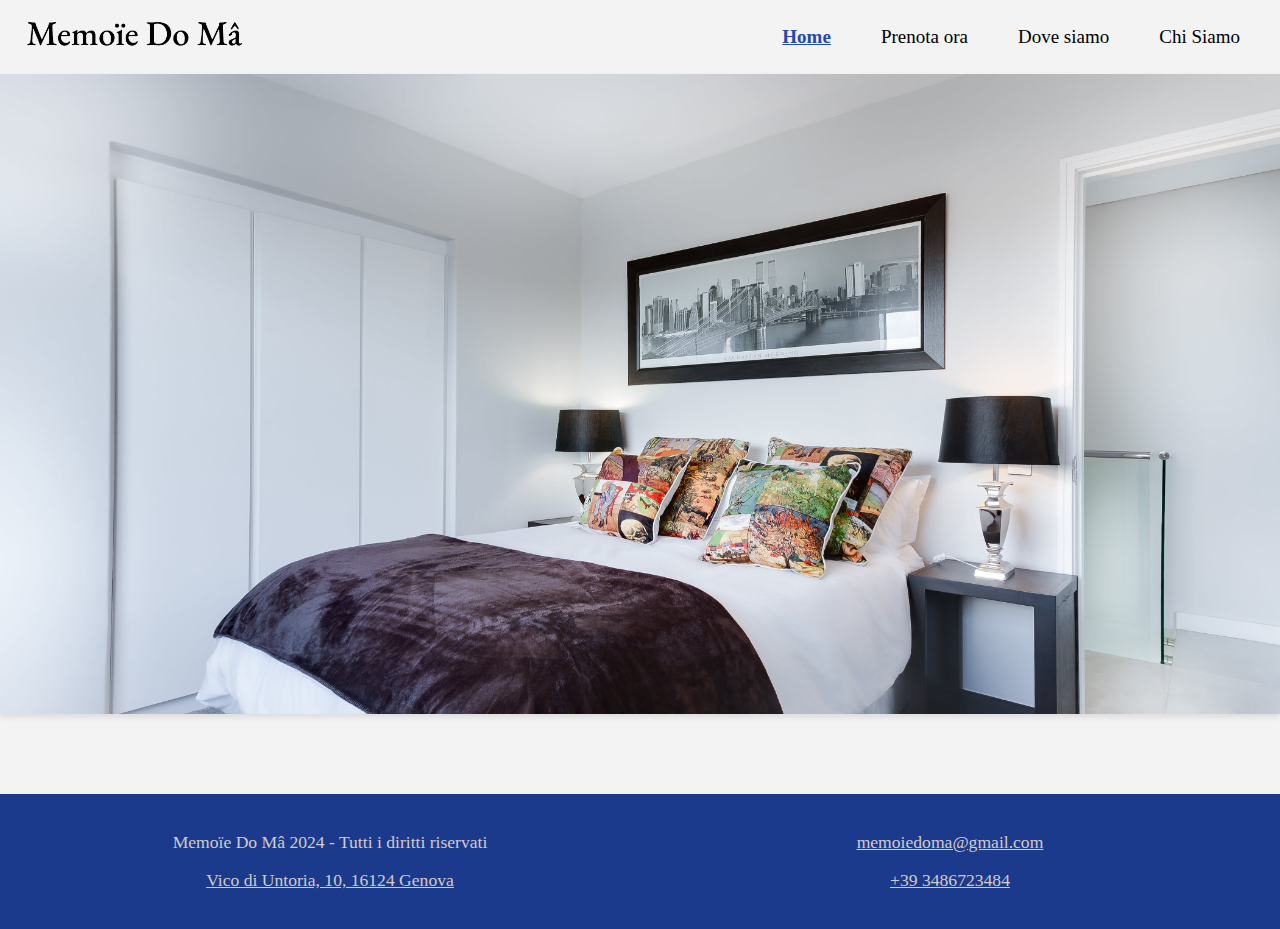
<file: index.html>
<!DOCTYPE html>
<html lang="it">

<head>
  <meta charset="UTF-8">
  <meta name="viewport" content="width=device-width, initial-scale=1.0">
  <title>Memoïe do Mä - IN COSTRUZIONE</title>
  <link rel="stylesheet" href="styleHome.css">
  <!-- Aggiungi altri collegamenti CSS o fogli di stile necessari -->
</head>

<body>
  <!-- Header -->
  <header>
      <div id="header-content">
        <a href="Home.html"><img src="Risorse/Logo.png" id="Logo" style="max-height: 40px; width: auto;"></a>
          <nav id="menu">
              <a href="index.html" id="linkHome" style="text-decoration: underline; font-weight: bold; color: rgb(35, 73, 176)">Home</a>
              <a href="PrenotaOra.html" id="linkPrenotaOra">Prenota ora</a>
              <a href="DoveSiamo.html" id="linkDoveSiamo">Dove siamo</a>
              <a href="Contattaci.html" id="linkContattaci">Chi Siamo</a>
          </nav>
      </div>
  </header>

  <!-- Contenuto principale -->
  <main>
      <div class="slideshow-container">
          <div class="mySlides">
            <img src="Risorse/Slide1.jpeg">
          </div>
      
          <div class="mySlides">
              <img src="Risorse/Slide2.jpeg">
          </div>
      
          <div class="mySlides">
              <img src="Risorse/Slide3.jpeg">
          </div>
      </div>
  </main>

  <!-- Footer -->
  <footer>
      <div style="display: flex;">
          <div style="flex: 1;" >
              <p>Memoïe Do Mâ 2024 - Tutti i diritti riservati</p>
              <a href="https://www.google.com/maps?q=Vico+di+Untoria+10,+16124+Genova" target="_blank" class="InfoFooter">Vico di Untoria, 10, 16124 Genova</a>
          </div>
          <div style="flex: 1;" >
              <p><a href="mailto:memoiedoma@gmail.com" class="InfoFooter">memoiedoma@gmail.com</a></p>
              <p><a href="tel:+393486723484" class="InfoFooter">+39 3486723484</a></p>
          </div>
    </div>
  </footer>

  <!-- Aggiungi script JavaScript se necessario -->
  <script src="script.js"></script>
</body>
</html>
</file>
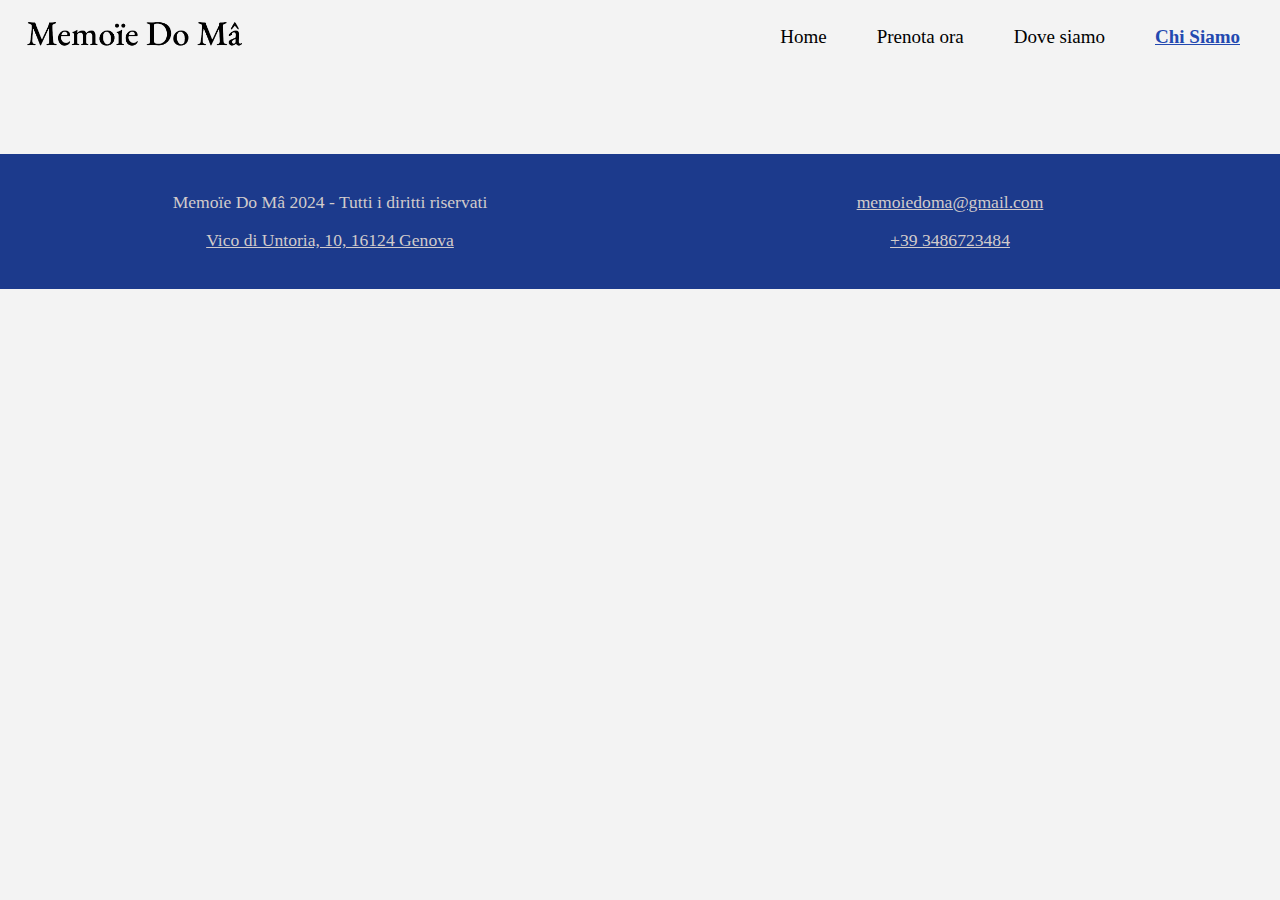
<file: Contattaci.html>
<!DOCTYPE html>
<html lang="it">

<head>
  <meta charset="UTF-8">
  <meta name="viewport" content="width=device-width, initial-scale=1.0">
  <title>Memoïe do Mä</title>
  <link rel="stylesheet" href="styleHome.css">
  <!-- Aggiungi altri collegamenti CSS o fogli di stile necessari -->
</head>

<body>
  <!-- Header -->
  <header>
      <div id="header-content">
        <a href="Home.html"><img src="Risorse/Logo.png" id="Logo" style="max-height: 40px; width: auto;"></a>
          <nav id="menu">
              <a href="index.html" id="linkHome">Home</a>
              <a href="PrenotaOra.html" id="linkPrenotaOra">Prenota ora</a>
              <a href="DoveSiamo.html" id="linkDoveSiamo">Dove siamo</a>
              <a href="Contattaci.html" id="linkContattaci" style="text-decoration: underline; font-weight: bold; color: rgb(35, 73, 176)">Chi Siamo</a>
          </nav>
      </div>
  </header>
  <!-- Contenuto principale -->
 

  <!-- Footer -->
  <footer>
    <div style="display: flex;">
      <div style="flex: 1;" >
        <p>Memoïe Do Mâ 2024 - Tutti i diritti riservati</p>
        <a href="https://www.google.com/maps?q=Vico+di+Untoria+10,+16124+Genova" target="_blank" class="InfoFooter">Vico di Untoria, 10, 16124 Genova</a>
      </div>
      <div style="flex: 1;" >
        <p><a href="mailto:memoiedoma@gmail.com" class="InfoFooter">memoiedoma@gmail.com</a></p>
        <p><a href="tel:+393486723484" class="InfoFooter">+39 3486723484</a></p>
      </div>
    </div>
  </footer>

  <!-- Aggiungi script JavaScript se necessario -->
  <script src="script.js"></script>
</body>
</html>
</file>
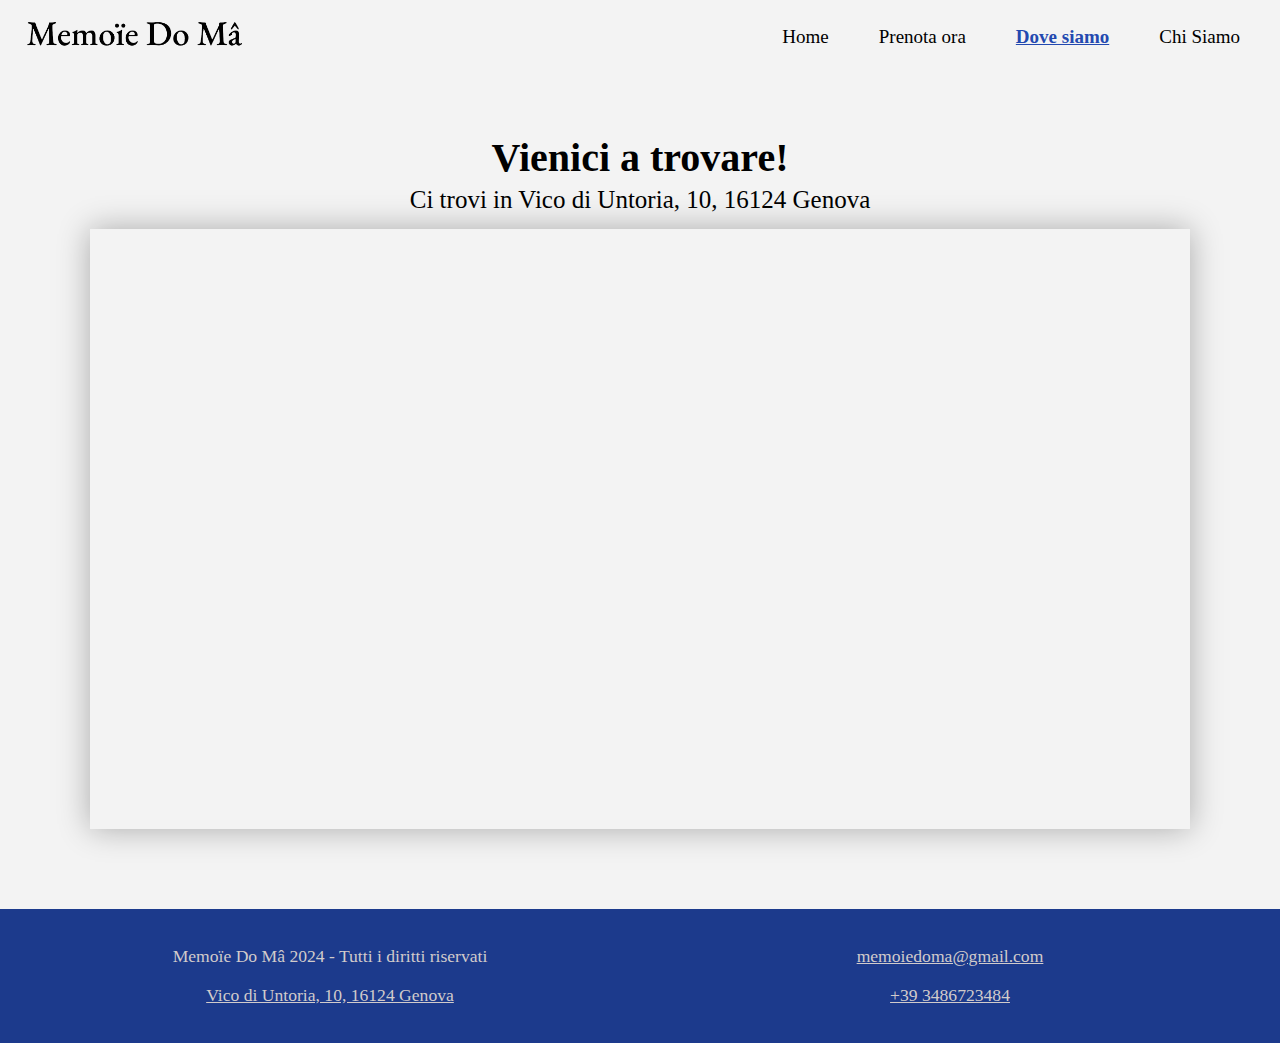
<file: DoveSiamo.html>
<!DOCTYPE html>
<html lang="it">

<head>
  <meta charset="UTF-8">
  <meta name="viewport" content="width=device-width, initial-scale=1.0">
  <title>Memoïe do Mä</title>
  <link rel="stylesheet" href="styleHome.css">
  <!-- Aggiungi altri collegamenti CSS o fogli di stile necessari -->
</head>

<body>
  <!-- Header -->
  <header>
      <div id="header-content">
        <a href="Home.html"><img src="Risorse/Logo.png" id="Logo" style="max-height: 40px; width: auto;"></a>
          <nav id="menu">
              <a href="index.html" id="linkHome">Home</a>
              <a href="PrenotaOra.html" id="linkPrenotaOra">Prenota ora</a>
              <a href="DoveSiamo.html" id="linkDoveSiamo" style="text-decoration: underline; font-weight: bold; color: rgb(35, 73, 176)">Dove siamo</a>
              <a href="Contattaci.html" id="linkContattaci">Chi Siamo</a>
          </nav>
      </div>
  </header>
  <!-- Contenuto principale -->
  <a class="Titolo" style="font-style: normal; font-weight: bold; ">Vienici a trovare!</a>
  <p class="SottotitoloDoveSiamo" style="margin-top: 0px; margin-bottom: 10px; text-align: center;">Ci trovi in Vico di Untoria, 10, 16124 Genova</p>


    <div style="width: 100%" id="Mappa">
        <iframe style="box-shadow: 0 0 30px rgba(0, 0, 0, 0.3);" width="1100" height="600" frameborder="0" scrolling="no" marginheight="0" marginwidth="0" src="https://maps.google.com/maps?width=1100&amp;height=600&amp;hl=en&amp;q=Vico%20di%20Untoria,%2010,%2016124%20Genova+(Memo%C3%AFe%20Do%20M%C3%A2)&amp;t=k&amp;z=15&amp;ie=UTF8&amp;iwloc=B&amp;output=embed">
            <a href="https://www.maps.ie/population/">Calculate population in area</a>
        </iframe>
    </div>


  <!-- Footer -->
  <footer>
    <div style="display: flex;">
      <div style="flex: 1;" >
        <p>Memoïe Do Mâ 2024 - Tutti i diritti riservati</p>
        <a href="https://www.google.com/maps?q=Vico+di+Untoria+10,+16124+Genova" target="_blank" class="InfoFooter">Vico di Untoria, 10, 16124 Genova</a>
      </div>
      <div style="flex: 1;" >
        <p><a href="mailto:memoiedoma@gmail.com" class="InfoFooter">memoiedoma@gmail.com</a></p>
        <p><a href="tel:+393486723484" class="InfoFooter">+39 3486723484</a></p>
      </div>
    </div>
  </footer>

  <!-- Aggiungi script JavaScript se necessario -->
  <script src="script.js"></script>
</body>
</html>
</file>
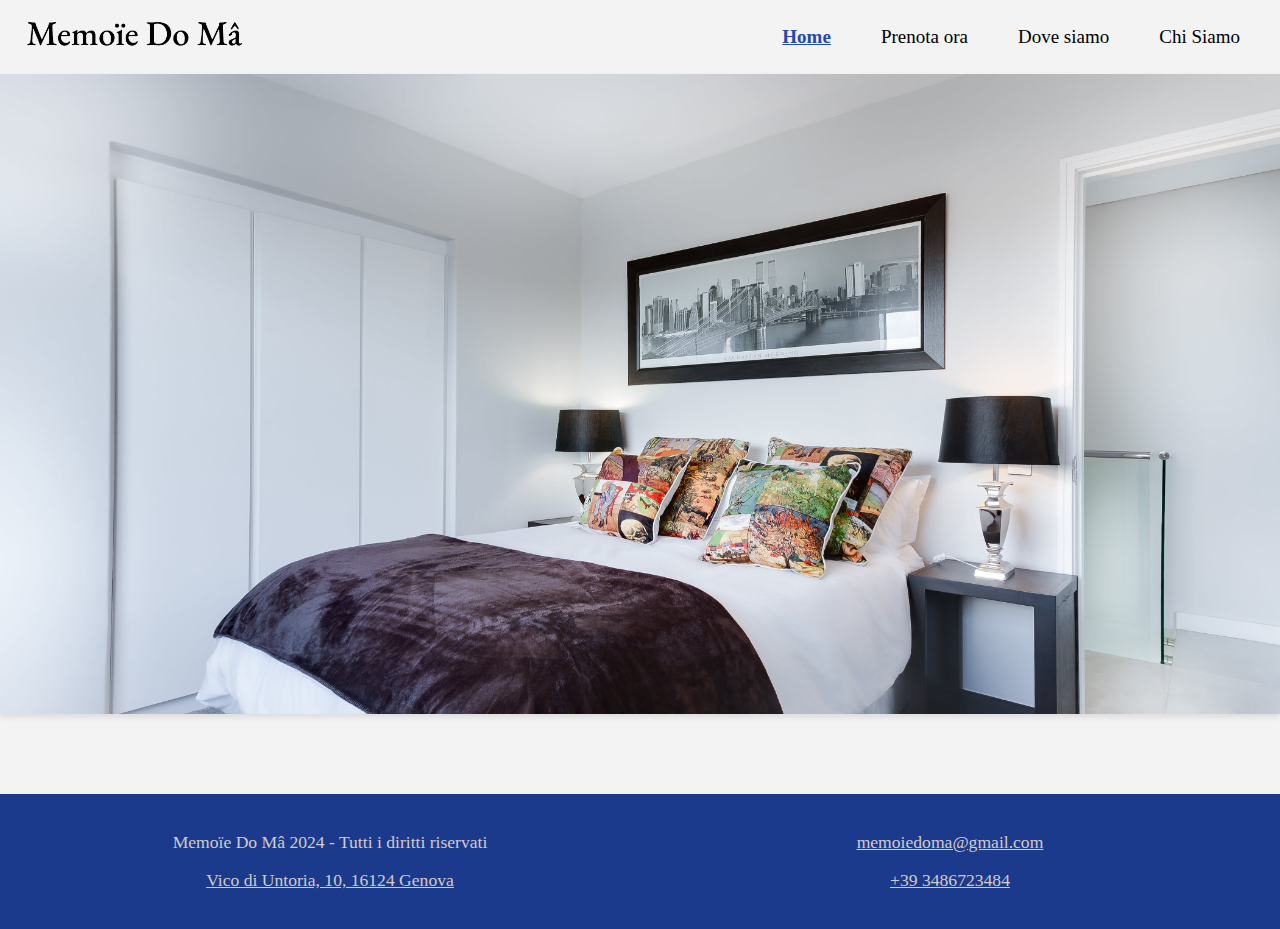
<file: Home.html>
<!DOCTYPE html>
<html lang="it">

<head>
  <meta charset="UTF-8">
  <meta name="viewport" content="width=device-width, initial-scale=1.0">
  <title>Memoïe do Mä</title>
  <link rel="stylesheet" href="styleHome.css">
  <!-- Aggiungi altri collegamenti CSS o fogli di stile necessari -->
</head>

<body>
  <!-- Header -->
  <header>
      <div id="header-content">
        <a href="Home.html"><img src="Risorse/Logo.png" id="Logo" style="max-height: 40px; width: auto;"></a>
          <nav id="menu">
              <a href="Home.html" id="linkHome" style="text-decoration: underline; font-weight: bold; color: rgb(35, 73, 176)">Home</a>
              <a href="PrenotaOra.html" id="linkPrenotaOra">Prenota ora</a>
              <a href="DoveSiamo.html" id="linkDoveSiamo">Dove siamo</a>
              <a href="Contattaci.html" id="linkContattaci">Chi Siamo</a>
          </nav>
      </div>
  </header>

  <!-- Contenuto principale -->
  <main>
      <div class="slideshow-container">
          <div class="mySlides">
            <img src="Risorse/Slide1.jpeg">
          </div>
      
          <div class="mySlides">
              <img src="Risorse/Slide2.jpeg">
          </div>
      
          <div class="mySlides">
              <img src="Risorse/Slide3.jpeg">
          </div>
      </div>
  </main>

  <!-- Footer -->
  <footer>
      <div style="display: flex;">
          <div style="flex: 1;" >
              <p>Memoïe Do Mâ 2024 - Tutti i diritti riservati</p>
              <a href="https://www.google.com/maps?q=Vico+di+Untoria+10,+16124+Genova" target="_blank" class="InfoFooter">Vico di Untoria, 10, 16124 Genova</a>
          </div>
          <div style="flex: 1;" >
              <p><a href="mailto:memoiedoma@gmail.com" class="InfoFooter">memoiedoma@gmail.com</a></p>
              <p><a href="tel:+393486723484" class="InfoFooter">+39 3486723484</a></p>
          </div>
    </div>
  </footer>

  <!-- Aggiungi script JavaScript se necessario -->
  <script src="script.js"></script>
</body>
</html>
</file>
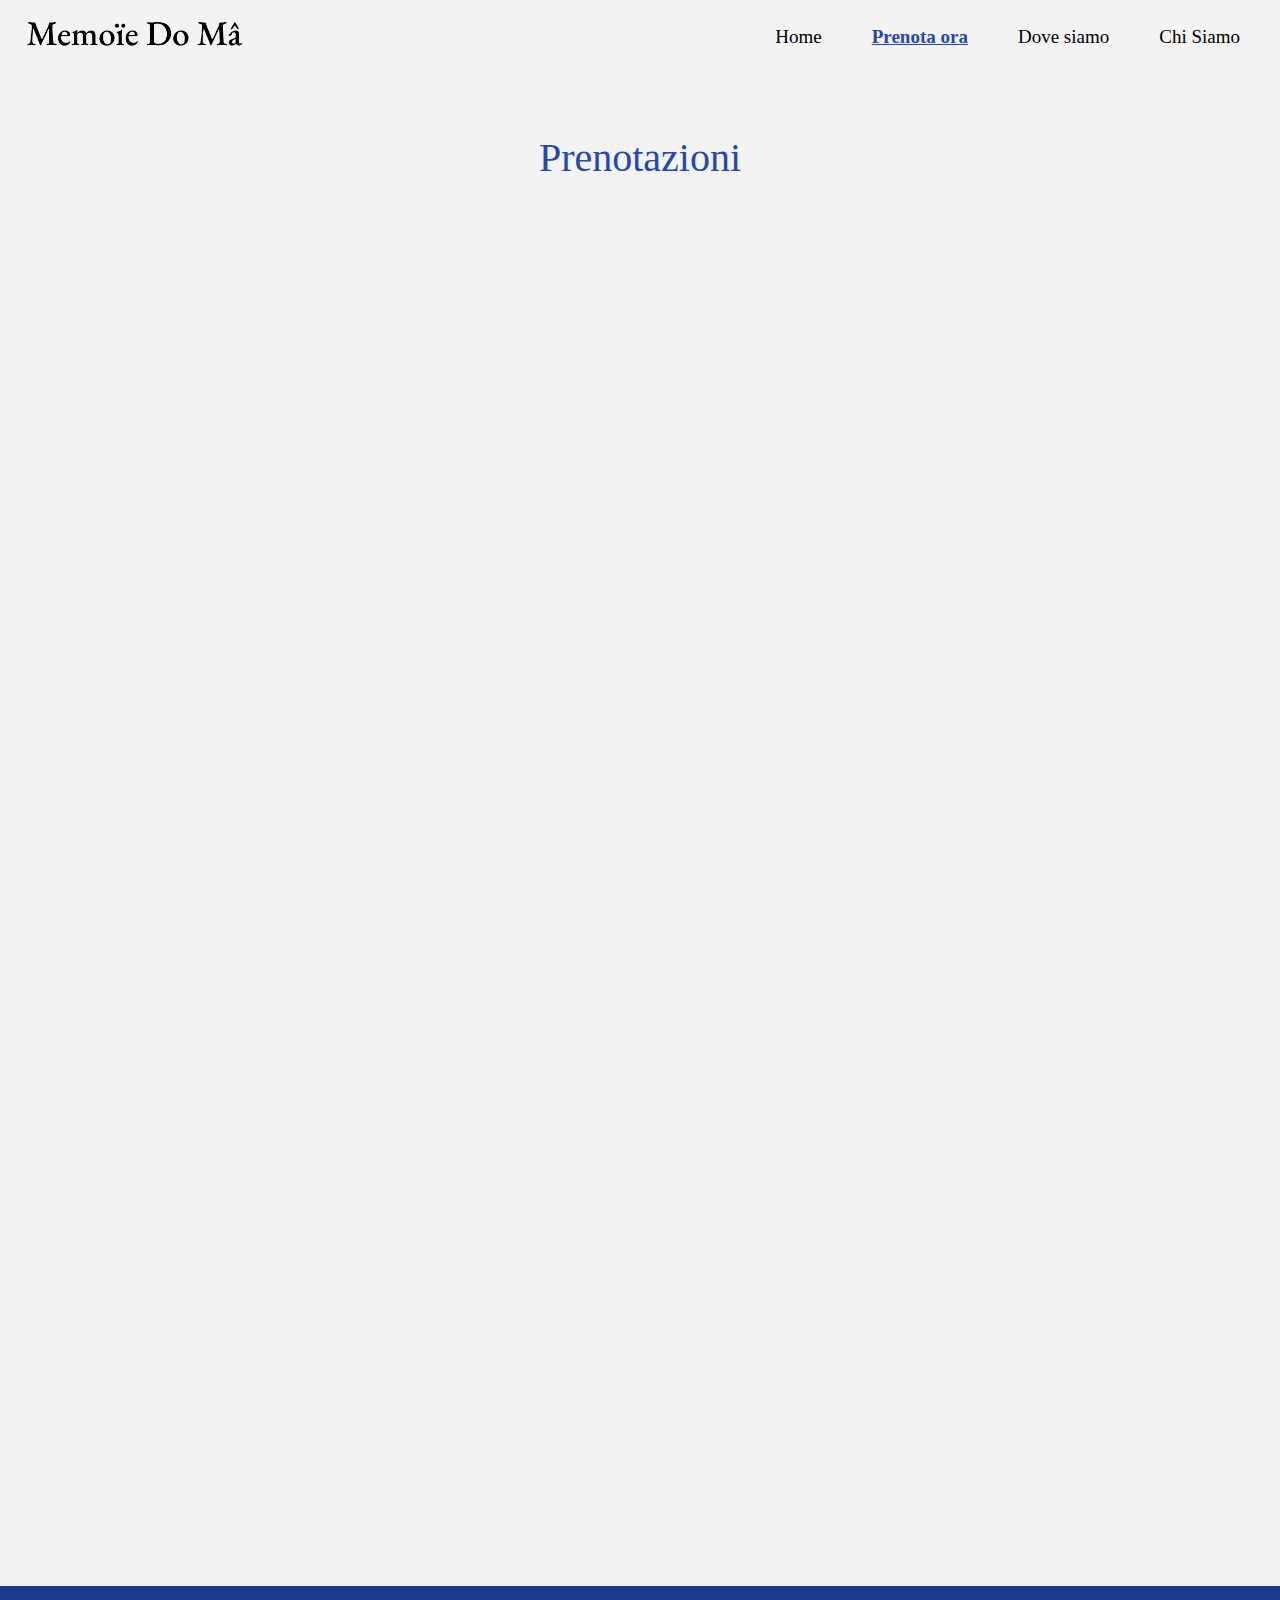
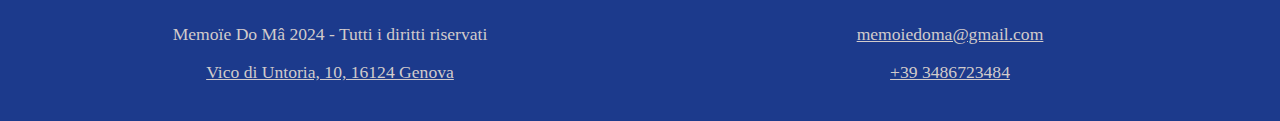
<file: PrenotaOra.html>
<!DOCTYPE html>
<html lang="it">

<head>
  <meta charset="UTF-8">
  <meta name="viewport" content="width=device-width, initial-scale=1.0">
  <title>Memoïe do Mä</title>
  <link rel="stylesheet" href="styleHome.css">
  <!-- Aggiungi altri collegamenti CSS o fogli di stile necessari -->
</head>

<body>
  <!-- Header -->
  <header>
      <div id="header-content">
        <a href="Home.html"><img src="Risorse/Logo.png" id="Logo" style="max-height: 40px; width: auto;"></a>
          <nav id="menu">
              <a href="index.html" id="linkHome">Home</a>
              <a href="PrenotaOra.html" id="linkPrenotaOra" style="text-decoration: underline; font-weight: bold; color: rgb(35, 73, 176)">Prenota ora</a>
              <a href="DoveSiamo.html" id="linkDoveSiamo">Dove siamo</a>
              <a href="Contattaci.html" id="linkContattaci">Chi Siamo</a>
          </nav>
      </div>
  </header>
  <!-- Contenuto principale -->
  <h1 class="Titolo" style="font-style: normal; color: rgb(35, 73, 176); font-weight: lighter; padding-bottom: 25px; text-align: center;">Prenotazioni</h1>

  <iframe src="https://docs.google.com/forms/d/e/1FAIpQLSdRu0BpaRPHZukSRma6N9CKAew6BOpJX7XZaXKzNdzOeZ4FmA/viewform?embedded=true" width="640" height="1300" frameborder="0" marginheight="0" marginwidth="0" id="ReservationForm">Caricamento…</iframe>

  <!-- Footer -->
  <footer>
    <div style="display: flex;">
      <div style="flex: 1;" >
        <p>Memoïe Do Mâ 2024 - Tutti i diritti riservati</p>
        <a href="https://www.google.com/maps?q=Vico+di+Untoria+10,+16124+Genova" target="_blank" class="InfoFooter">Vico di Untoria, 10, 16124 Genova</a>
      </div>
      <div style="flex: 1;" >
        <p><a href="mailto:memoiedoma@gmail.com" class="InfoFooter">memoiedoma@gmail.com</a></p>
        <p><a href="tel:+393486723484" class="InfoFooter">+39 3486723484</a></p>
      </div>
    </div>
  </footer>

  <!-- Aggiungi script JavaScript se necessario -->
  <script src="script.js"></script>
</body>
</html>
</file>
<file: styleHome.css>
/* --- HOME --- */
/* BODY */

body {
    background-color: #f3f3f3;
    margin: 0;
    display: flex;
    flex-direction: column;
}


/* HEADER */

header {
    display: block;
}

* {box-sizing:border-box;}

#header-content {
    position: fixed;
    display: flex;
    justify-content: space-between;
    align-items: center;
    padding: 15px 15px;
    margin: 10;
    width: 100%;
    background-color: rgba(255, 255, 255, 0.707);
    transition: opacity 0.3s, background-color 0.3s;
}

#header-content:hover {
    background-color: #f3f3f3;
}

#menu {
    display: flex;
    list-style: none;
    margin: 0;
    padding: 0;
}

#menu a {
    text-decoration: none;
    color: #000;
    padding: 0 25px; /* Aumenta il padding per un maggiore spazio intorno ai link */
    font-size: 19px; /* Cambia la dimensione del carattere del testo del menu */
    transition: color 0.35s, text-decoration 0.3s;
}

#menu a:hover {
    text-decoration: underline;  /* Sottolinea il testo al passaggio del mouse */
    color: rgb(17, 46, 126);  /* Cambia il colore del testo a rosso al passaggio del mouse */
}


/* MAIN */

/* Slideshow container */
.slideshow-container {
    height: 40rem; 
    width: 100%; 
    overflow: hidden;
    white-space: nowrap;
    box-shadow: 0 3px 6px rgba(0, 0, 0, 0.1);
}
  
.slideshow-container img{
    width: 100%;
    height: 100%;
    object-fit: cover;
}


/* FOOTER */

footer {
    background-color: rgb(28, 58, 140);
    color: rgb(209, 203, 203);
    padding: 20px;
    text-align: center;
    font-size: 110%;
    margin-top: 5rem;
    width: 100%;
}

.InfoFooter{
    color: rgb(209, 203, 203);
    transition: color 0.3s;
    transition: font-size 0.3s;
}

.InfoFooter:hover{
    font-size: 110%;
    color: rgb(138, 130, 130); 
}


/* --- PRENOTA ORA --- */

.Titolo{
    font-size: 40px; 
    text-align: center;
    margin-bottom: 0;
    margin-top: 60px;
}

.SottotitoloDoveSiamo{
    font-size: 25px; 
    line-height: 1.5;
}

#ReservationForm{
    margin-left: 25rem;
    margin-right: 25rem;  
}


/* --- PRENOTA ORA --- */

#Mappa{
    display: flex;
    justify-content: center;
    align-items: center;
}
</file>
